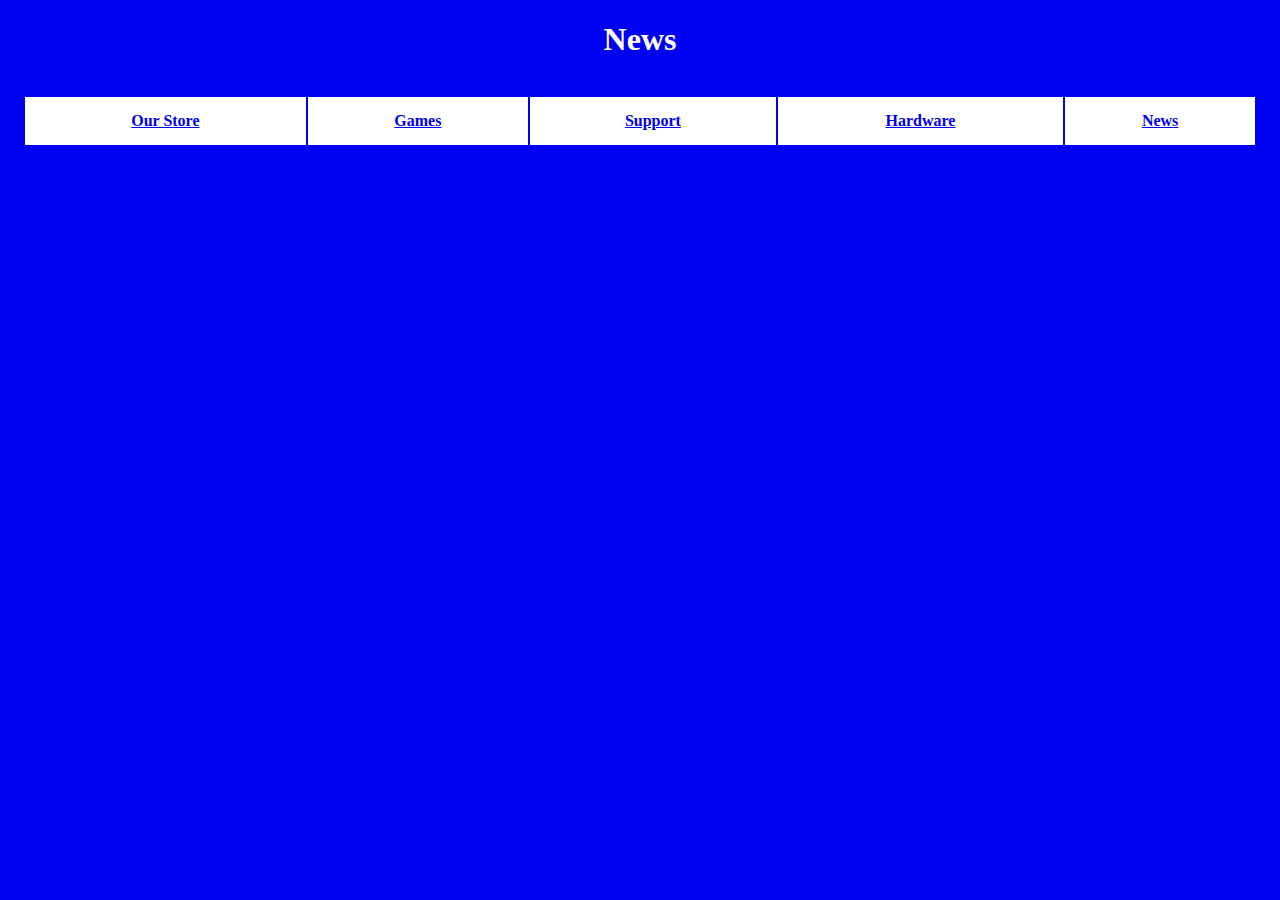
<file: fifth.html>
<!DOCTYPE html>
<html>
<head>
<meta http-equiv=“content-type” content=“text/html;charset=utf-8”>
<title>home</title>
<link rel= stylesheet type= text/css href=thestyle.css>
</head>
<body>

<div>
 <h1>News</h1>
</div>

<table>
 <tr>
  <th><a href= index.html target=_blank>Our Store</a></th>
  <th><a href= second.html target=_blank>Games </a></th>
  <th><a href= third.html target=_blank>Support</a></th>
  <th><a href= forth.html target=_blank>Hardware</a></th>
  <th><a href= fifth.html target=_blank>News</a></th>
 </tr>
 </table>
</body>
</html>
</file>
